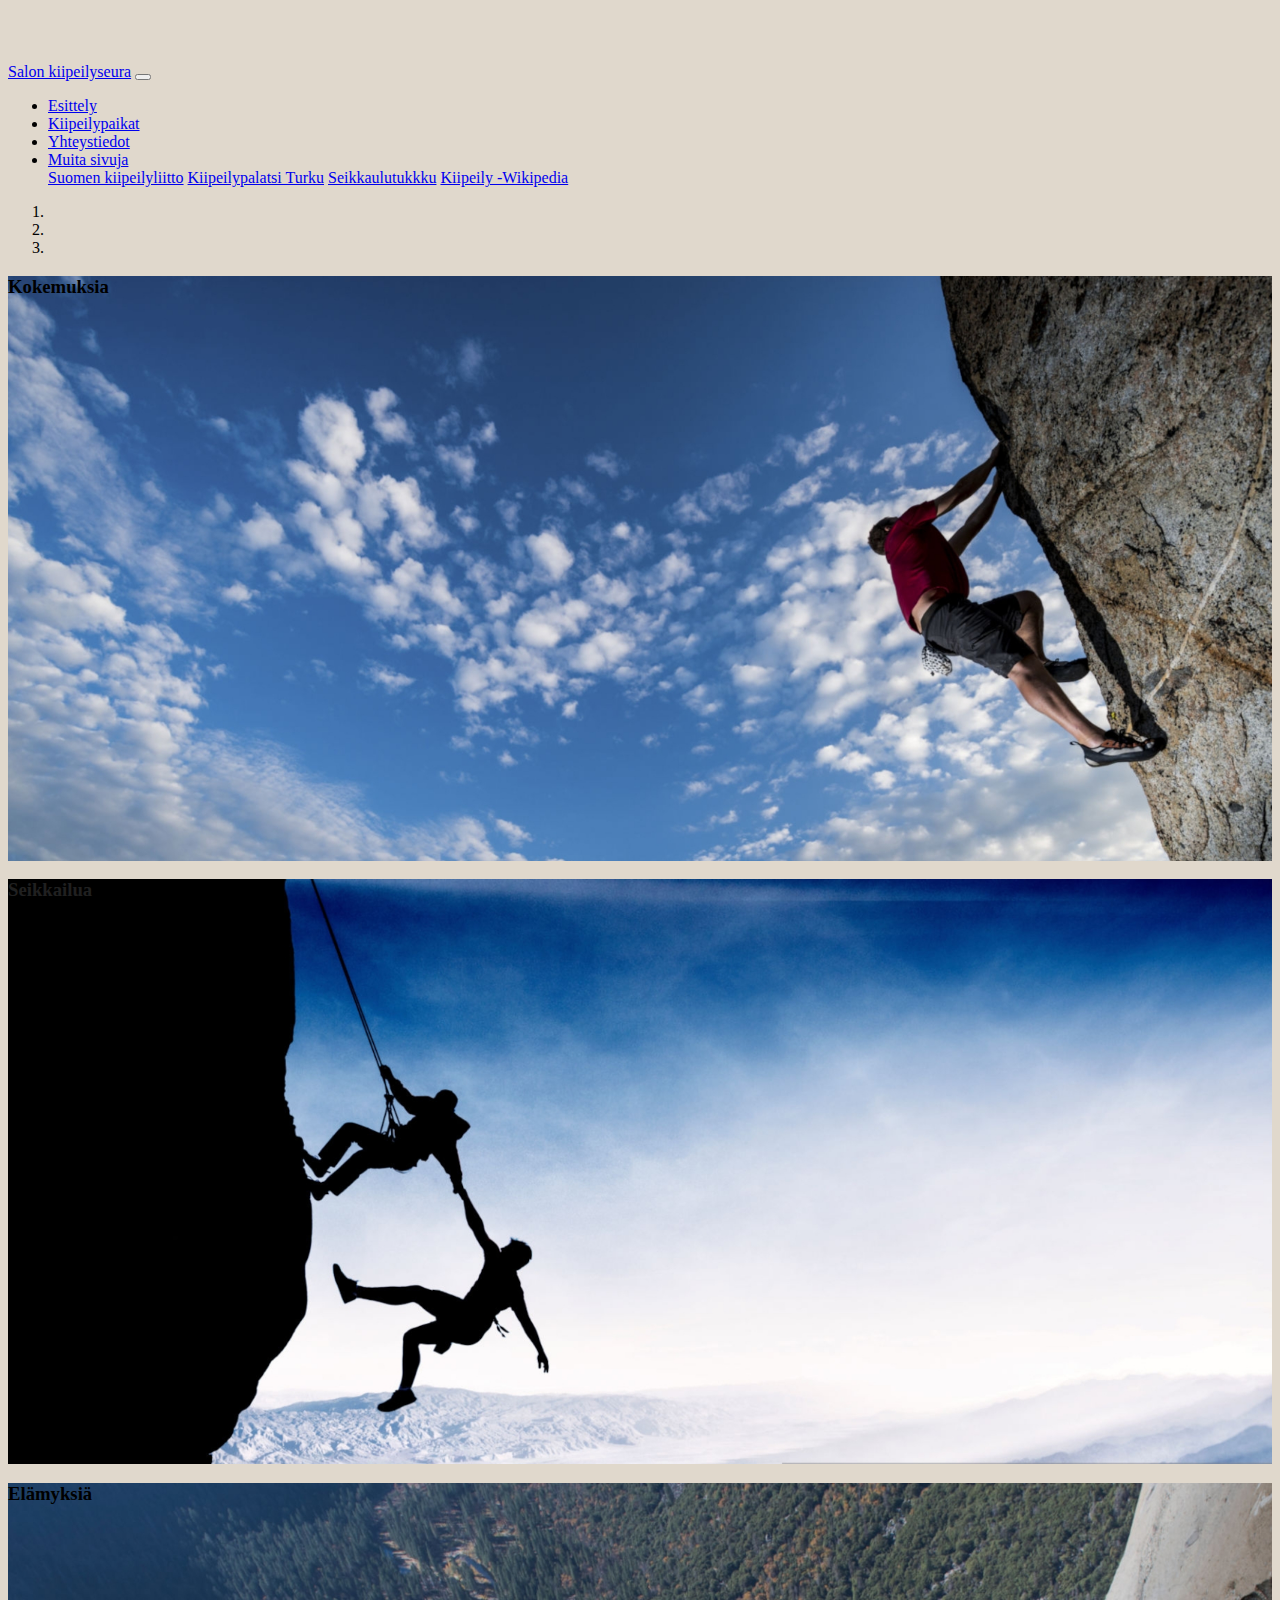
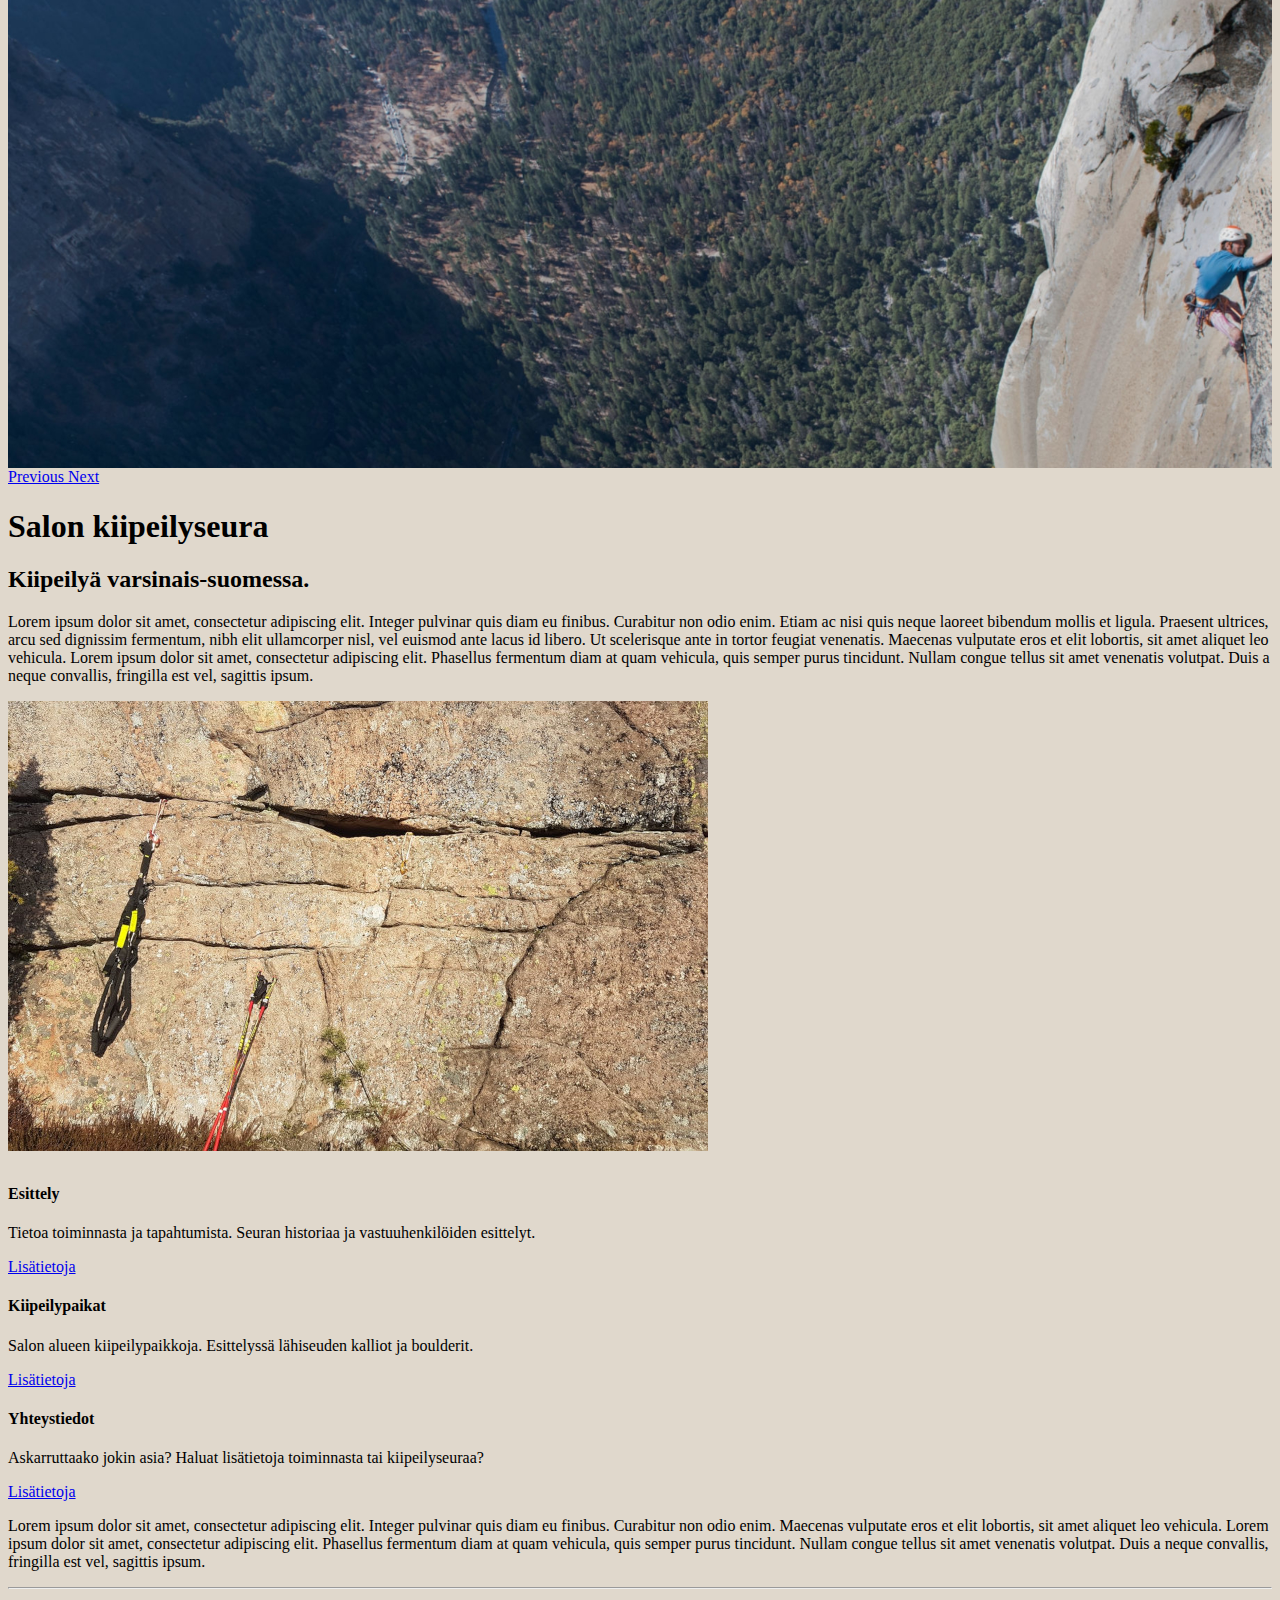
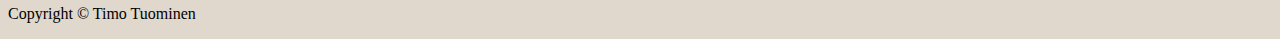
<file: index.html>
<!DOCTYPE html>
<html lang="en">

<head>

  <meta charset="utf-8">
  <meta name="viewport" content="width=device-width, initial-scale=1, shrink-to-fit=no">
  <meta name="Timo Tuominen" content="Kiipeilyseura">

  <title>Salon Kiipeilyseura</title>
  <link rel="stylesheet" href="https://cdn.jsdelivr.net/npm/bootstrap@4.5.3/dist/css/bootstrap.min.css" integrity="sha384-TX8t27EcRE3e/ihU7zmQxVncDAy5uIKz4rEkgIXeMed4M0jlfIDPvg6uqKI2xXr2" crossorigin="anonymous">
  <link href="style.css" rel="stylesheet">

</head>

<body>

  <nav class="navbar fixed-top navbar-expand-lg navbar-dark bg-success fixed-top">
    <div class="container">
      <a class="navbar-brand" href="index.html">Salon kiipeilyseura</a>
      <button class="navbar-toggler navbar-toggler-right" type="button" data-toggle="collapse" data-target="#navbarResponsive">
        <span class="navbar-toggler-icon"></span>
      </button>
      <div class="collapse navbar-collapse" id="navbarResponsive">
        <ul class="navbar-nav ml-auto">
          <li class="nav-item">
            <a class="nav-link text-white" href="esittely.html">Esittely</a>
          </li>
          <li class="nav-item">
            <a class="nav-link text-white" href="kalliot.html">Kiipeilypaikat</a>
          </li>
          <li class="nav-item">
            <a class="nav-link text-white" href="yhteystiedot.html">Yhteystiedot</a>
          </li>
          <li class="nav-item dropdown">
            <a class="nav-link dropdown-toggle text-white" href="#" id="navbarDropdownPages" data-toggle="dropdown">
              Muita sivuja
            </a>
            <div class="dropdown-menu dropdown-menu-right">
              <a class="dropdown-item" href="http://www.climbing.fi/" target="_blank">Suomen kiipeilyliitto</a>
              <a class="dropdown-item" href="https://www.kiipeilypalatsi.com/" target="_blank">Kiipeilypalatsi Turku</a>
              <a class="dropdown-item" href="https://www.seikkailutukku.fi/kiipeily" target="_blank">Seikkaulutukkku</a>
              <a class="dropdown-item" href="https://fi.wikipedia.org/wiki/Kiipeily" target="_blank">Kiipeily -Wikipedia</a>
            </div>
          </li>
        </ul>
      </div>
    </div>
  </nav>

  <header>
    <div id="carouselExampleIndicators" class="carousel slide" data-ride="carousel">
      <ol class="carousel-indicators">
        <li data-target="#carouselExampleIndicators" data-slide-to="0" class="active"></li>
        <li data-target="#carouselExampleIndicators" data-slide-to="1"></li>
        <li data-target="#carouselExampleIndicators" data-slide-to="2"></li>
      </ol>
      <div class="carousel-inner" role="listbox">
        
        <div class="carousel-item active" style="background-image: url('./kuvat/header1vedos.jpg')">
          <div class="carousel-caption d-none d-md-block">
            <h3>Kokemuksia</h3>
          </div>
        </div>
        
        <div class="carousel-item" style="background-image: url('./kuvat/header2vedos.jpg')">
          <div class="carousel-caption d-none d-md-block">
            <h3 class="slideteksti">Seikkailua</h3>
          </div>
        </div>
       
        <div class="carousel-item" style="background-image: url('./kuvat//header4vedos.jpg')">
          <div class="carousel-caption d-none d-md-block">
            <h3>Elämyksiä</h3>
          </div>
        </div>
      </div>
      <a class="carousel-control-prev" href="#carouselExampleIndicators" role="button" data-slide="prev">
        <span class="carousel-control-prev-icon"></span>
        <span class="sr-only">Previous</span>
      </a>
      <a class="carousel-control-next" href="#carouselExampleIndicators" role="button" data-slide="next">
        <span class="carousel-control-next-icon"></span>
        <span class="sr-only">Next</span>
      </a>
    </div>
  </header>

  <div class="container">

    <h1 class="my-4">Salon kiipeilyseura</h1>

    <div class="row">
      <div class="col-lg-6">
        <h2>Kiipeilyä varsinais-suomessa.</h2>
        <p>Lorem ipsum dolor sit amet, consectetur adipiscing elit. Integer pulvinar quis diam eu finibus.
           Curabitur non odio enim. Etiam ac nisi quis neque laoreet bibendum mollis et ligula. Praesent ultrices,
            arcu sed dignissim fermentum, nibh elit ullamcorper nisl, vel euismod ante lacus id libero. Ut scelerisque 
            ante in tortor feugiat venenatis. Maecenas vulputate eros et elit lobortis, sit amet aliquet leo vehicula. 
            Lorem ipsum dolor sit amet, consectetur adipiscing elit. Phasellus fermentum diam at quam vehicula, quis semper 
            purus tincidunt. Nullam congue tellus sit amet venenatis volutpat. Duis a neque convallis, fringilla est vel, sagittis ipsum. </p>
      </div>
      <div class="col-lg-6">
        <img class="img-fluid rounded" src="./kuvat/kallio1.jpg" alt="varusteita">
      </div>
    </div>

     <div class="row alarivi">
      <div class="col-lg-4 mb-4">
        <div class="card h-100">
          <h4 class="card-header">Esittely</h4>
          <div class="card-body">
            <p class="card-text">Tietoa toiminnasta ja tapahtumista. Seuran historiaa ja vastuuhenkilöiden esittelyt.</p>
          </div>
          <div class="card-footer">
            <a href="./esittely.html" class="btn btn-primary">Lisätietoja</a>
          </div>
        </div>
      </div>
      <div class="col-lg-4 mb-4">
        <div class="card h-100">
          <h4 class="card-header">Kiipeilypaikat</h4>
          <div class="card-body">
            <p class="card-text">Salon alueen kiipeilypaikkoja. Esittelyssä lähiseuden kalliot ja boulderit.</p>
          </div>
          <div class="card-footer">
            <a href="./kalliot.html" class="btn btn-primary">Lisätietoja</a>
          </div>
        </div>
      </div>
      <div class="col-lg-4 mb-4">
        <div class="card h-100">
          <h4 class="card-header">Yhteystiedot</h4>
          <div class="card-body">
            <p class="card-text">Askarruttaako jokin asia? Haluat lisätietoja toiminnasta tai kiipeilyseuraa?</p>
          </div>
          <div class="card-footer">
            <a href="./yhteystiedot.html" class="btn btn-primary">Lisätietoja</a>
          </div>
        </div>
      </div>
    </div>

    <div class="row">
      <div class="col-md-12">
        <p>Lorem ipsum dolor sit amet, consectetur adipiscing elit. Integer pulvinar quis diam eu finibus.
          Curabitur non odio enim. Maecenas vulputate eros et elit lobortis, sit amet aliquet leo vehicula. 
          Lorem ipsum dolor sit amet, consectetur adipiscing elit. Phasellus fermentum diam at quam vehicula, quis semper 
          purus tincidunt. Nullam congue tellus sit amet venenatis volutpat. Duis a neque convallis, fringilla est vel, sagittis ipsum.</p>
      </div>
    </div>

    <hr>

  </div>

  <footer class="py-4 bg-success">
    <div class="container">
      <p class="m-0 text-right text-white">Copyright &copy; Timo Tuominen</p>
    </div>
    
  </footer>

  <script src="https://code.jquery.com/jquery-3.5.1.slim.min.js" integrity="sha384-DfXdz2htPH0lsSSs5nCTpuj/zy4C+OGpamoFVy38MVBnE+IbbVYUew+OrCXaRkfj" crossorigin="anonymous"></script>
  <script src="https://cdn.jsdelivr.net/npm/bootstrap@4.5.3/dist/js/bootstrap.bundle.min.js" integrity="sha384-ho+j7jyWK8fNQe+A12Hb8AhRq26LrZ/JpcUGGOn+Y7RsweNrtN/tE3MoK7ZeZDyx" crossorigin="anonymous"></script>

</body>

</html>
</file>
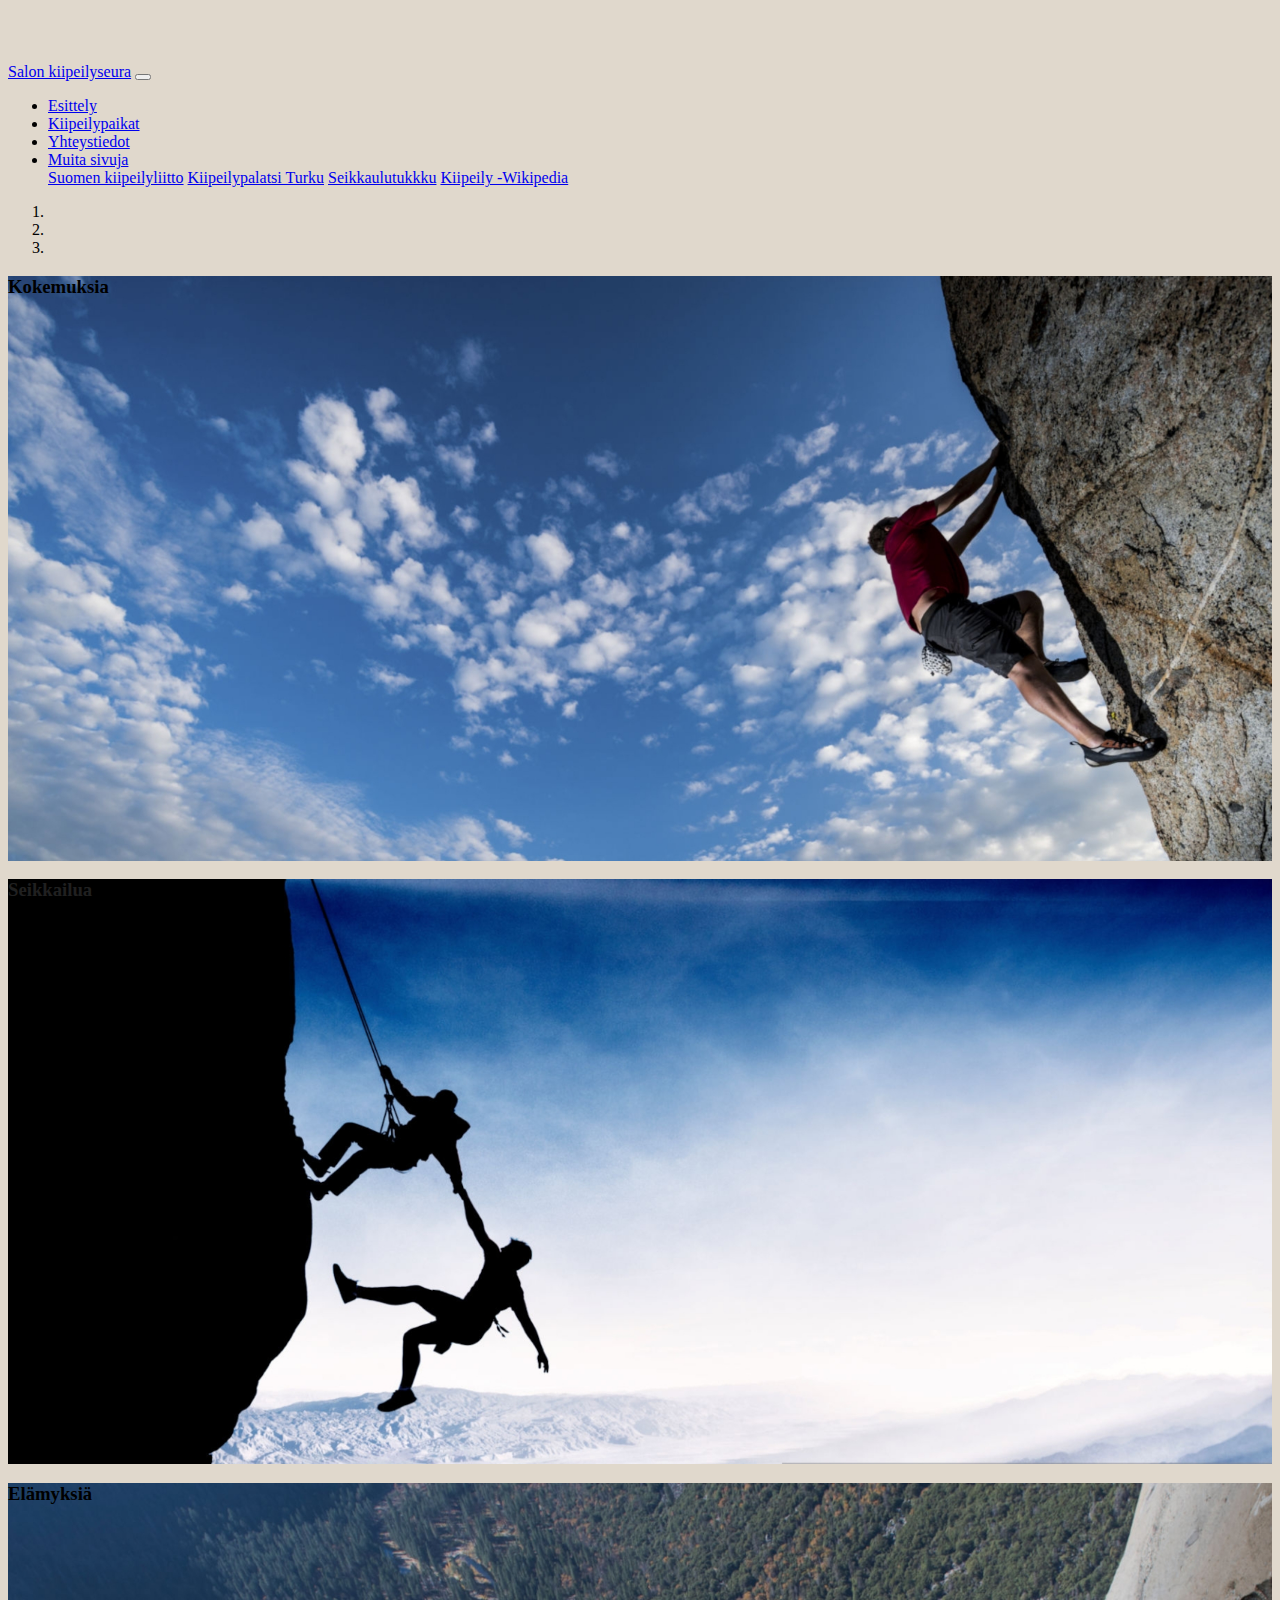
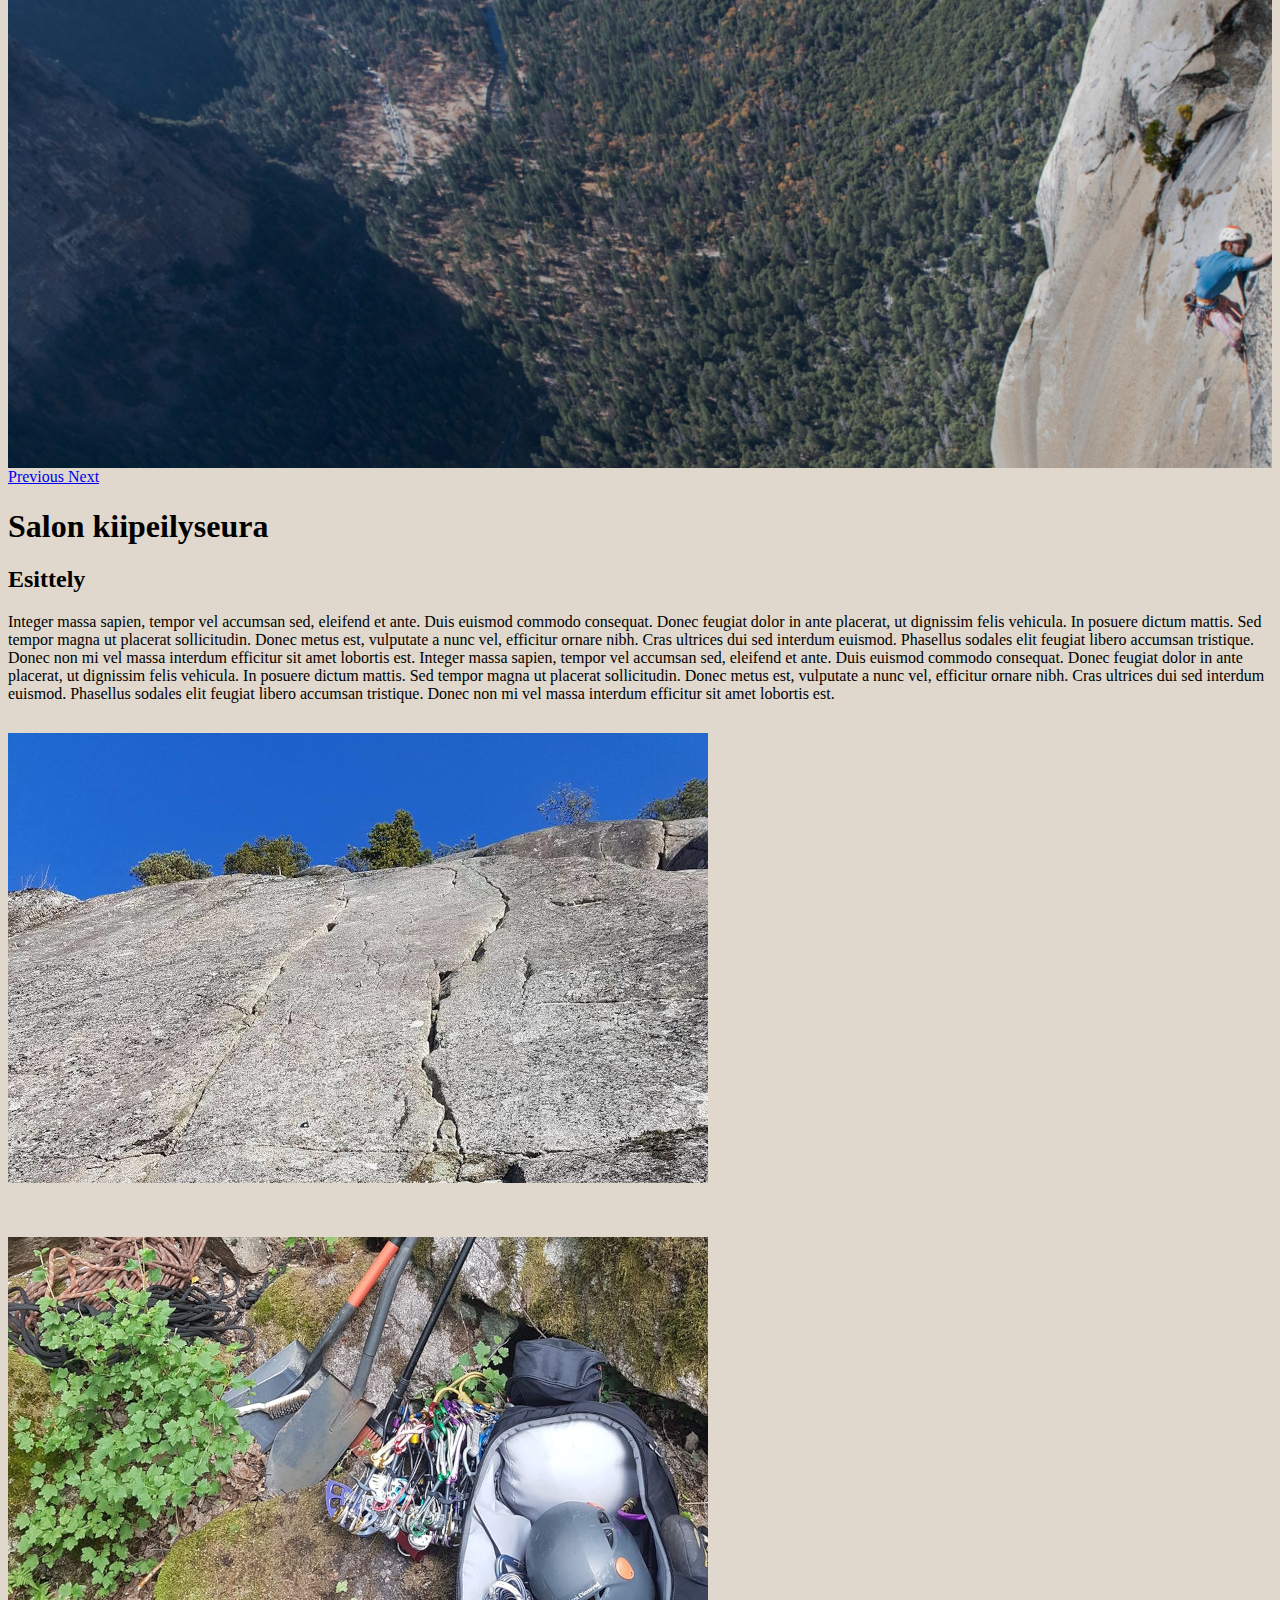
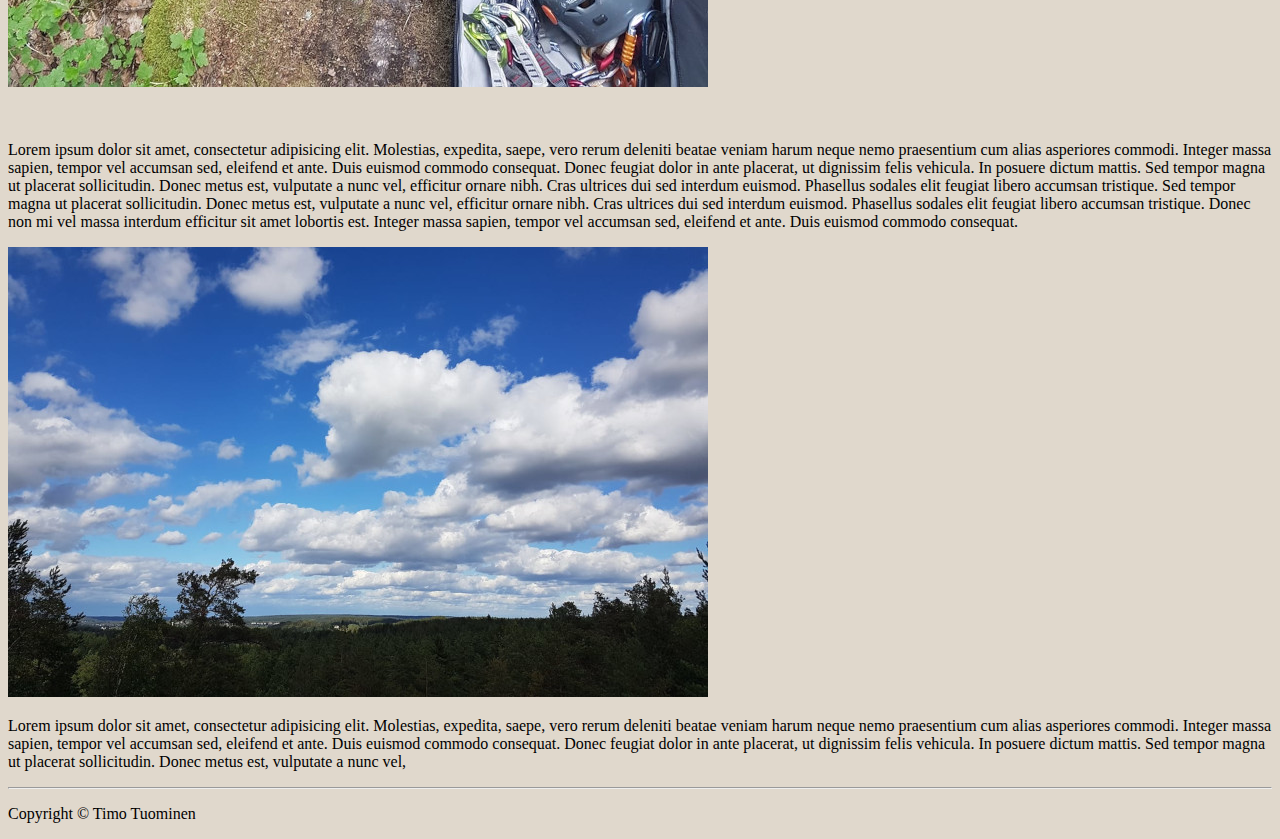
<file: esittely.html>
<!DOCTYPE html>
<html lang="en">

<head>

  <meta charset="utf-8">
  <meta name="viewport" content="width=device-width, initial-scale=1, shrink-to-fit=no">
  <meta name="Timo Tuominen" content="Kiipeilyseura">

  <title>Salon Kiipeilyseura</title>
  <link rel="stylesheet" href="https://cdn.jsdelivr.net/npm/bootstrap@4.5.3/dist/css/bootstrap.min.css" integrity="sha384-TX8t27EcRE3e/ihU7zmQxVncDAy5uIKz4rEkgIXeMed4M0jlfIDPvg6uqKI2xXr2" crossorigin="anonymous">
  <link href="style.css" rel="stylesheet">

</head>

<body>

  <nav class="navbar fixed-top navbar-expand-lg navbar-dark bg-success fixed-top">
    <div class="container">
      <a class="navbar-brand" href="index.html">Salon kiipeilyseura</a>
      <button class="navbar-toggler navbar-toggler-right" type="button" data-toggle="collapse" data-target="#navbarResponsive">
        <span class="navbar-toggler-icon"></span>
      </button>
      <div class="collapse navbar-collapse" id="navbarResponsive">
        <ul class="navbar-nav ml-auto">
          <li class="nav-item">
            <a class="nav-link text-white" href="esittely.html">Esittely</a>
          </li>
          <li class="nav-item">
            <a class="nav-link text-white" href="kalliot.html">Kiipeilypaikat</a>
          </li>
          <li class="nav-item">
            <a class="nav-link text-white" href="yhteystiedot.html">Yhteystiedot</a>
          </li>
          <li class="nav-item dropdown">
            <a class="nav-link dropdown-toggle text-white" href="#" id="navbarDropdownPages" data-toggle="dropdown">
              Muita sivuja
            </a>
            <div class="dropdown-menu dropdown-menu-right">
              <a class="dropdown-item" href="http://www.climbing.fi/" target="_blank">Suomen kiipeilyliitto</a>
              <a class="dropdown-item" href="https://www.kiipeilypalatsi.com/" target="_blank">Kiipeilypalatsi Turku</a>
              <a class="dropdown-item" href="https://www.seikkailutukku.fi/kiipeily" target="_blank">Seikkaulutukkku</a>
              <a class="dropdown-item" href="https://fi.wikipedia.org/wiki/Kiipeily" target="_blank">Kiipeily -Wikipedia</a>
            </div>
          </li>
        </ul>
      </div>
    </div>
  </nav>

  <header>
    <div id="carouselExampleIndicators" class="carousel slide" data-ride="carousel">
      <ol class="carousel-indicators">
        <li data-target="#carouselExampleIndicators" data-slide-to="0" class="active"></li>
        <li data-target="#carouselExampleIndicators" data-slide-to="1"></li>
        <li data-target="#carouselExampleIndicators" data-slide-to="2"></li>
      </ol>
      <div class="carousel-inner" role="listbox">

        <div class="carousel-item active" style="background-image: url('./kuvat/header1vedos.jpg')">
          <div class="carousel-caption d-none d-md-block">
            <h3>Kokemuksia</h3>
          </div>
        </div>
        
        <div class="carousel-item" style="background-image: url('./kuvat/header2vedos.jpg')">
          <div class="carousel-caption d-none d-md-block">
            <h3 class="slideteksti">Seikkailua</h3>
          </div>
        </div>
   
        <div class="carousel-item" style="background-image: url('./kuvat//header4vedos.jpg')">
          <div class="carousel-caption d-none d-md-block">
            <h3>Elämyksiä</h3>
          </div>
        </div>
      </div>
      <a class="carousel-control-prev" href="#carouselExampleIndicators" role="button" data-slide="prev">
        <span class="carousel-control-prev-icon"></span>
        <span class="sr-only">Previous</span>
      </a>
      <a class="carousel-control-next" href="#carouselExampleIndicators" role="button" data-slide="next">
        <span class="carousel-control-next-icon"></span>
        <span class="sr-only">Next</span>
      </a>
    </div>
  </header>



  <div class="container">

    <h1 class="my-4">Salon kiipeilyseura</h1>

    <div class="row">
      <div class="col-lg-12">
        <h2>Esittely</h2>           
        <p class="vasenkolumni">Integer massa sapien, tempor vel accumsan sed, eleifend et ante. Duis euismod commodo consequat. Donec feugiat dolor in ante placerat,
           ut dignissim felis vehicula. In posuere dictum mattis. Sed tempor magna ut placerat sollicitudin. Donec metus est, vulputate a nunc vel,
            efficitur ornare nibh. Cras ultrices dui sed interdum euismod. Phasellus sodales elit feugiat libero accumsan tristique.
             Donec non mi vel massa interdum efficitur sit amet lobortis est. Integer massa sapien, tempor vel accumsan sed, eleifend et ante. Duis euismod commodo consequat. Donec feugiat dolor in ante placerat,
             ut dignissim felis vehicula. In posuere dictum mattis. Sed tempor magna ut placerat sollicitudin. Donec metus est, vulputate a nunc vel,
              efficitur ornare nibh. Cras ultrices dui sed interdum euismod. Phasellus sodales elit feugiat libero accumsan tristique.
               Donec non mi vel massa interdum efficitur sit amet lobortis est.</p>
      </div>
      
    </div>
    <div class="row">
      <div class="col-lg-6 vasendiv">
                   
        <p><img class="img-fluid rounded" src="./kuvat/Kallio3.jpg" alt="kallio3"></p>
      </div>
      <div class="col-lg-6 oikeadiv">
        <p><img class="img-fluid rounded" src="./kuvat/varusteita1.jpg" alt="varusteita"></p>
      </div>
    </div>

    <div class="row mb-4">
      <div class="col-md-8">
        <p>Lorem ipsum dolor sit amet, consectetur adipisicing elit. Molestias, expedita, saepe, vero rerum deleniti beatae veniam harum neque nemo praesentium cum alias asperiores commodi.
          Integer massa sapien, tempor vel accumsan sed, eleifend et ante. Duis euismod commodo consequat. Donec feugiat dolor in ante placerat,
           ut dignissim felis vehicula. In posuere dictum mattis. Sed tempor magna ut placerat sollicitudin. Donec metus est, vulputate a nunc vel,
            efficitur ornare nibh. Cras ultrices dui sed interdum euismod. Phasellus sodales elit feugiat libero accumsan tristique.
            Sed tempor magna ut placerat sollicitudin. Donec metus est, vulputate a nunc vel,
              efficitur ornare nibh. Cras ultrices dui sed interdum euismod. Phasellus sodales elit feugiat libero accumsan tristique.
              Donec non mi vel massa interdum efficitur sit amet lobortis est. Integer massa sapien, tempor vel accumsan sed, eleifend et ante. Duis euismod commodo consequat.
        </p>
      </div>
      <div class="col-md-4">
        <p><img class="img-fluid rounded" src="./kuvat/maisema1.jpg" alt="maisema"></p>
      </div>
    </div>

    <div class="row">
      <div class="col-lg-12">
        <p>Lorem ipsum dolor sit amet, consectetur adipisicing elit. Molestias, expedita, saepe, vero rerum deleniti beatae veniam harum neque nemo praesentium cum alias asperiores commodi.
          Integer massa sapien, tempor vel accumsan sed, eleifend et ante. Duis euismod commodo consequat. Donec feugiat dolor in ante placerat,
           ut dignissim felis vehicula. In posuere dictum mattis. Sed tempor magna ut placerat sollicitudin. Donec metus est, vulputate a nunc vel,
        </p>
      </div>
    </div>

    <hr>

  </div>
 
  <footer class="py-4 bg-success">
    <div class="container">
      <p class="m-0 text-right text-white">Copyright &copy; Timo Tuominen</p>
    </div>
  </footer>

 
  <script src="https://code.jquery.com/jquery-3.5.1.slim.min.js" integrity="sha384-DfXdz2htPH0lsSSs5nCTpuj/zy4C+OGpamoFVy38MVBnE+IbbVYUew+OrCXaRkfj" crossorigin="anonymous"></script>
  <script src="https://cdn.jsdelivr.net/npm/bootstrap@4.5.3/dist/js/bootstrap.bundle.min.js" integrity="sha384-ho+j7jyWK8fNQe+A12Hb8AhRq26LrZ/JpcUGGOn+Y7RsweNrtN/tE3MoK7ZeZDyx" crossorigin="anonymous"></script>

</body>

</html>
</file>
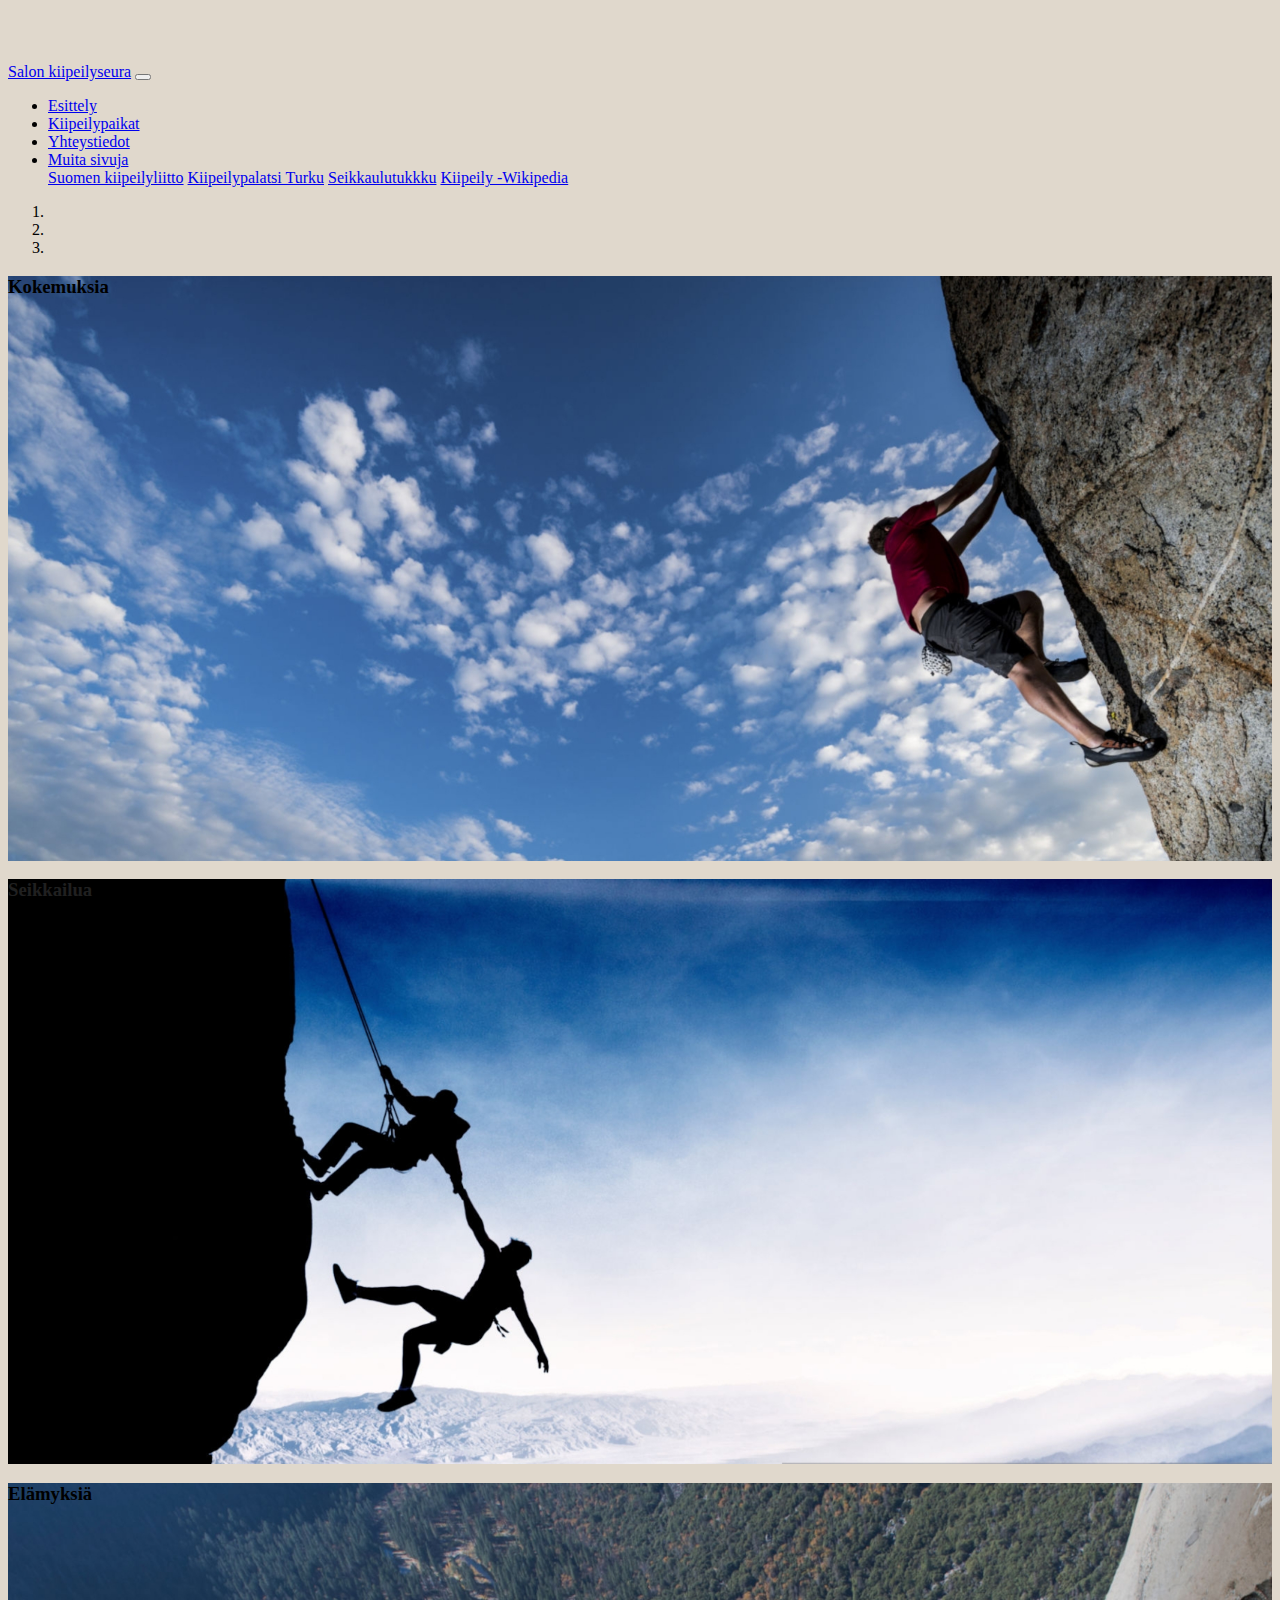
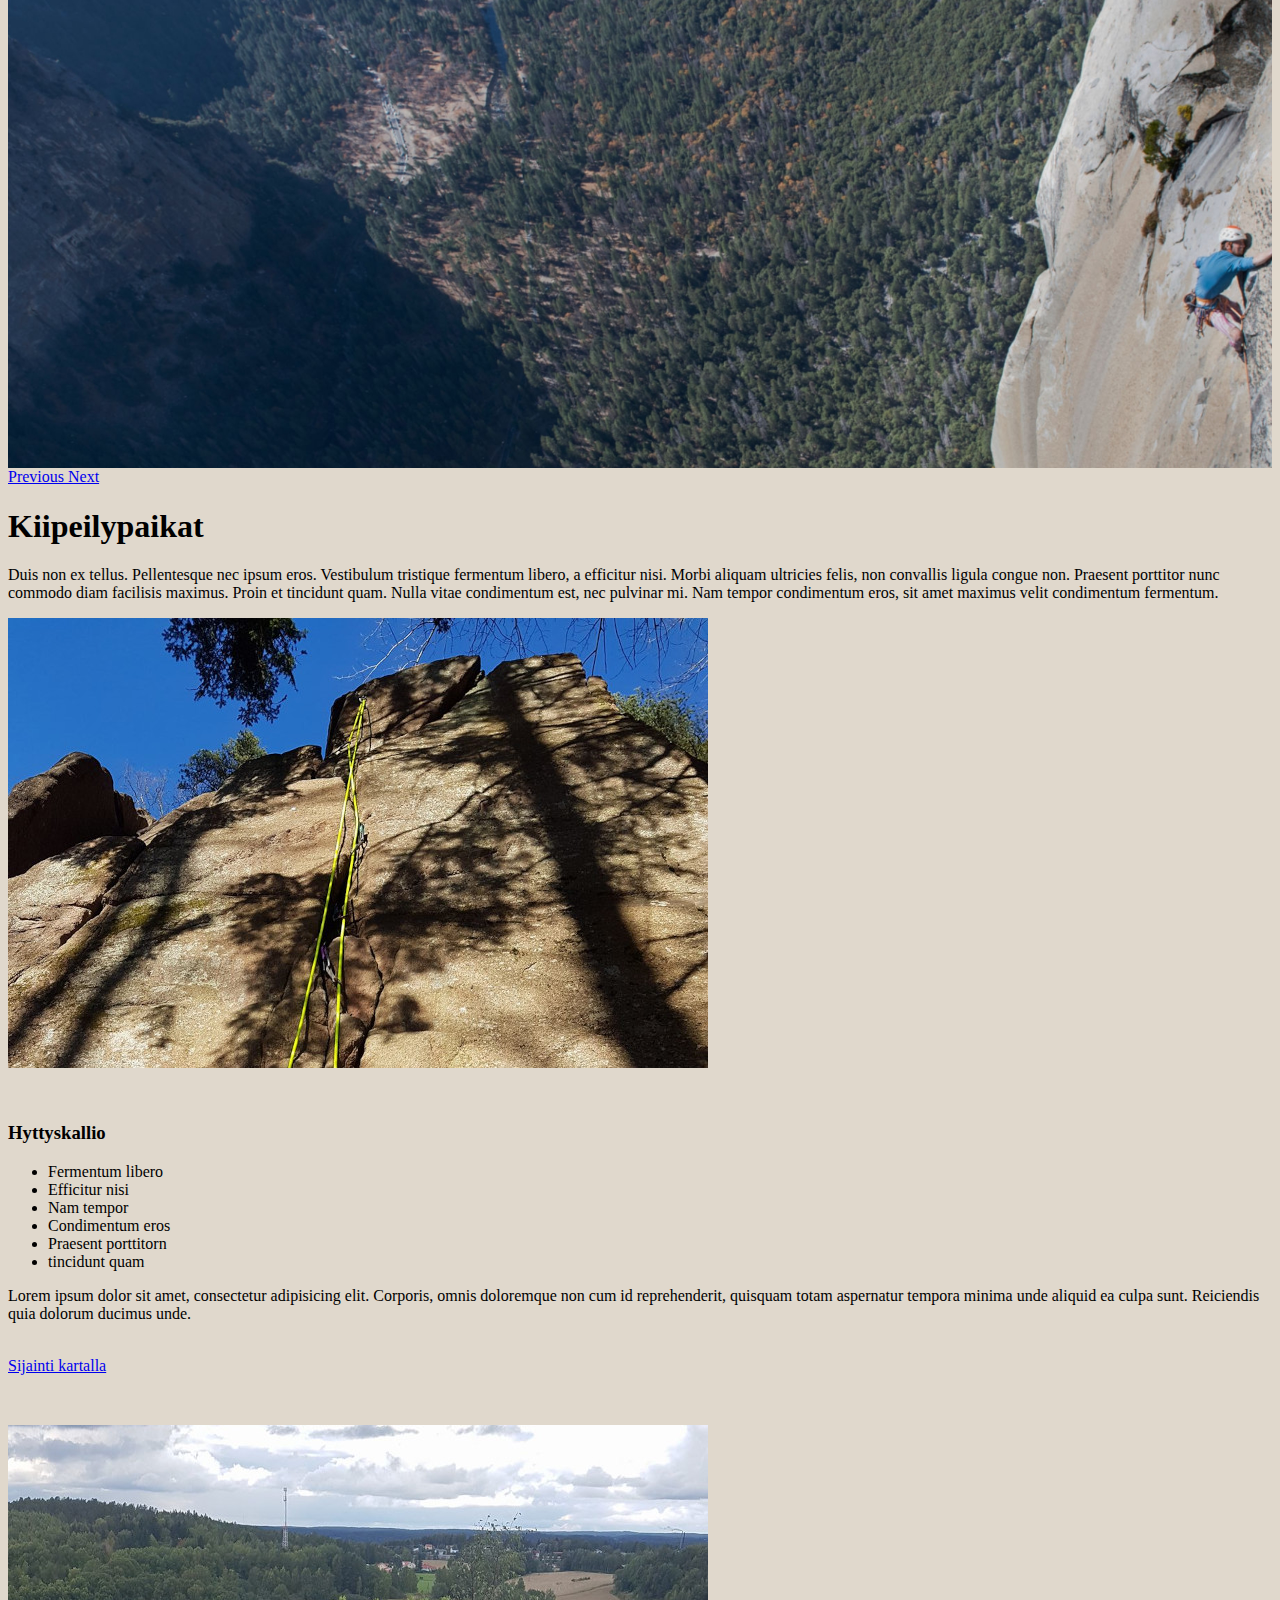
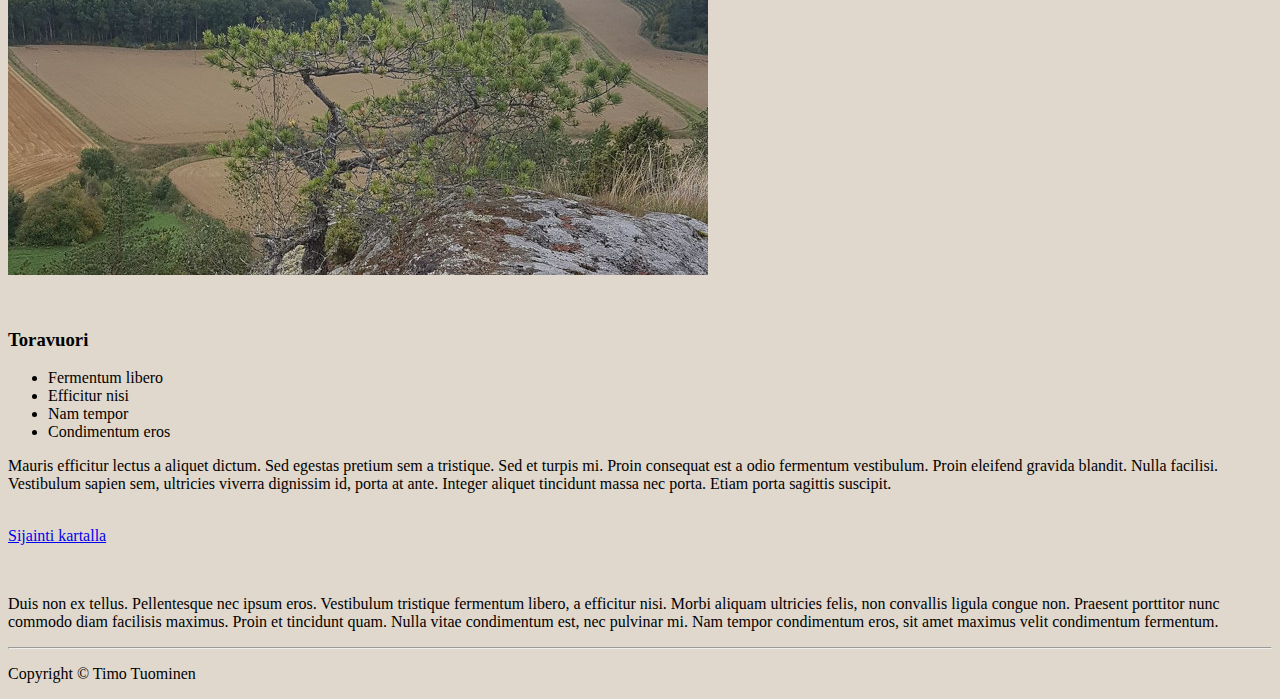
<file: kalliot.html>
<!DOCTYPE html>
<html lang="en">

<head>

  <meta charset="utf-8">
  <meta name="viewport" content="width=device-width, initial-scale=1, shrink-to-fit=no">
  <meta name="Timo Tuominen" content="Kiipeilyseura">

  <title>Salon Kiipeilyseura</title>
  <link rel="stylesheet" href="https://cdn.jsdelivr.net/npm/bootstrap@4.5.3/dist/css/bootstrap.min.css" integrity="sha384-TX8t27EcRE3e/ihU7zmQxVncDAy5uIKz4rEkgIXeMed4M0jlfIDPvg6uqKI2xXr2" crossorigin="anonymous">
  <link href="style.css" rel="stylesheet">

</head>

<body>

  <nav class="navbar fixed-top navbar-expand-lg navbar-dark bg-success fixed-top">
    <div class="container">
      <a class="navbar-brand" href="index.html">Salon kiipeilyseura</a>
      <button class="navbar-toggler navbar-toggler-right" type="button" data-toggle="collapse" data-target="#navbarResponsive">
        <span class="navbar-toggler-icon"></span>
      </button>
      <div class="collapse navbar-collapse" id="navbarResponsive">
        <ul class="navbar-nav ml-auto">
          <li class="nav-item">
            <a class="nav-link text-white" href="esittely.html">Esittely</a>
          </li>
          <li class="nav-item">
            <a class="nav-link text-white" href="kalliot.html">Kiipeilypaikat</a>
          </li>
          <li class="nav-item">
            <a class="nav-link text-white" href="yhteystiedot.html">Yhteystiedot</a>
          </li>
          <li class="nav-item dropdown">
            <a class="nav-link dropdown-toggle text-white" href="#" id="navbarDropdownPages" data-toggle="dropdown">
              Muita sivuja
            </a>
            <div class="dropdown-menu dropdown-menu-right">
              <a class="dropdown-item" href="http://www.climbing.fi/" target="_blank">Suomen kiipeilyliitto</a>
              <a class="dropdown-item" href="https://www.kiipeilypalatsi.com/" target="_blank">Kiipeilypalatsi Turku</a>
              <a class="dropdown-item" href="https://www.seikkailutukku.fi/kiipeily" target="_blank">Seikkaulutukkku</a>
              <a class="dropdown-item" href="https://fi.wikipedia.org/wiki/Kiipeily" target="_blank">Kiipeily -Wikipedia</a>
            </div>
          </li>
        </ul>
      </div>
    </div>
  </nav>

  <header>
    <div id="carouselExampleIndicators" class="carousel slide" data-ride="carousel">
      <ol class="carousel-indicators">
        <li data-target="#carouselExampleIndicators" data-slide-to="0" class="active"></li>
        <li data-target="#carouselExampleIndicators" data-slide-to="1"></li>
        <li data-target="#carouselExampleIndicators" data-slide-to="2"></li>
      </ol>
      <div class="carousel-inner" role="listbox">
       
        <div class="carousel-item active" style="background-image: url('./kuvat/header1vedos.jpg')">
          <div class="carousel-caption d-none d-md-block">
            <h3>Kokemuksia</h3>
          </div>
        </div>
        
        <div class="carousel-item" style="background-image: url('./kuvat/header2vedos.jpg')">
          <div class="carousel-caption d-none d-md-block">
            <h3 class="slideteksti">Seikkailua</h3>
          </div>
        </div>
        
        <div class="carousel-item" style="background-image: url('./kuvat//header4vedos.jpg')">
          <div class="carousel-caption d-none d-md-block">
            <h3>Elämyksiä</h3>
          </div>
        </div>
      </div>
      <a class="carousel-control-prev" href="#carouselExampleIndicators" role="button" data-slide="prev">
        <span class="carousel-control-prev-icon"></span>
        <span class="sr-only">Previous</span>
      </a>
      <a class="carousel-control-next" href="#carouselExampleIndicators" role="button" data-slide="next">
        <span class="carousel-control-next-icon"></span>
        <span class="sr-only">Next</span>
      </a>
    </div>
  </header>

 
  <div class="container">

    <h1 class="my-4">Kiipeilypaikat</h1>

    <div class="row">
      <div class="col-lg-12">
        <p>Duis non ex tellus. Pellentesque nec ipsum eros. Vestibulum tristique fermentum libero, a efficitur nisi. Morbi aliquam ultricies felis, non convallis ligula congue non.
           Praesent porttitor nunc commodo diam facilisis maximus. Proin et tincidunt quam. Nulla vitae condimentum est, nec pulvinar mi. Nam tempor condimentum eros, sit amet maximus velit condimentum fermentum. </p>
      </div>
    </div>

    <div class="row">
      <div class="col-lg-6 kalliodiv">
        <img class="img-fluid rounded" src="./kuvat/Kallio2.jpg" alt="kallio2">
      </div>
      <div class="col-lg-6 kalliodiv">
        <h3>Hyttyskallio</h3>
        <ul>
          <li>Fermentum libero </li>
          <li>Efficitur nisi</li>
          <li>Nam tempor</li>
          <li>Condimentum eros</li>
          <li>Praesent porttitorn</li>
          <li>tincidunt quam</li>
        </ul>
        <p>Lorem ipsum dolor sit amet, consectetur adipisicing elit. Corporis, omnis doloremque non cum id reprehenderit, quisquam totam aspernatur tempora minima unde aliquid ea culpa sunt. Reiciendis quia dolorum ducimus unde.</p>
        <p>
          <br>
          <a href="https://www.google.fi/maps/search/hyttyskallio+salo/@60.3590473,23.1378265,15.89z" target="_blank" class="btn btn-success">Sijainti kartalla</a>
        </p>
      </div>
     
    </div>

    <div class="row">
      <div class="col-lg-6 kalliodiv">
        <img class="img-fluid rounded" src="./kuvat/kallio4.jpg" alt="kallio4">
      </div>
      <div class="col-lg-6 kalliodiv">
        <h3>Toravuori</h3>
        <ul>
          <li>Fermentum libero </li>
          <li>Efficitur nisi</li>
          <li>Nam tempor</li>
          <li>Condimentum eros</li>
        </ul>
        <p>Mauris efficitur lectus a aliquet dictum. Sed egestas pretium sem a tristique. Sed et turpis mi. Proin consequat est a odio fermentum vestibulum.
           Proin eleifend gravida blandit. Nulla facilisi. Vestibulum sapien sem, ultricies viverra dignissim id, porta at ante. Integer aliquet tincidunt massa nec porta. Etiam porta sagittis suscipit.</p>
        <p>
          <br>
            <a href="https://www.google.fi/maps/place/Toravuori,+21200+Raisio/@60.4996884,22.1431074,15z/data=!3m1!4b1!4m5!3m4!1s0x468b8991fd228123:0x25c9565d0a612bb4!8m2!3d60.4996892!4d22.1518621" target="_blank" class="btn btn-success">Sijainti kartalla</a>
        </p>
      </div>
     
    </div>
    <div class="row">
      <div class="col-lg-12">
        <p>Duis non ex tellus. Pellentesque nec ipsum eros. Vestibulum tristique fermentum libero, a efficitur nisi. Morbi aliquam ultricies felis, non convallis ligula congue non.
           Praesent porttitor nunc commodo diam facilisis maximus. Proin et tincidunt quam. Nulla vitae condimentum est, nec pulvinar mi. Nam tempor condimentum eros, sit amet maximus velit condimentum fermentum. </p>
      </div>
    </div>

    <hr>

  </div>

  <footer class="py-4 bg-success">
    <div class="container">
      <p class="m-0 text-right text-white">Copyright &copy; Timo Tuominen</p>
    </div>
  </footer>

 
  <script src="https://code.jquery.com/jquery-3.5.1.slim.min.js" integrity="sha384-DfXdz2htPH0lsSSs5nCTpuj/zy4C+OGpamoFVy38MVBnE+IbbVYUew+OrCXaRkfj" crossorigin="anonymous"></script>
  <script src="https://cdn.jsdelivr.net/npm/bootstrap@4.5.3/dist/js/bootstrap.bundle.min.js" integrity="sha384-ho+j7jyWK8fNQe+A12Hb8AhRq26LrZ/JpcUGGOn+Y7RsweNrtN/tE3MoK7ZeZDyx" crossorigin="anonymous"></script>

</body>

</html>
</file>
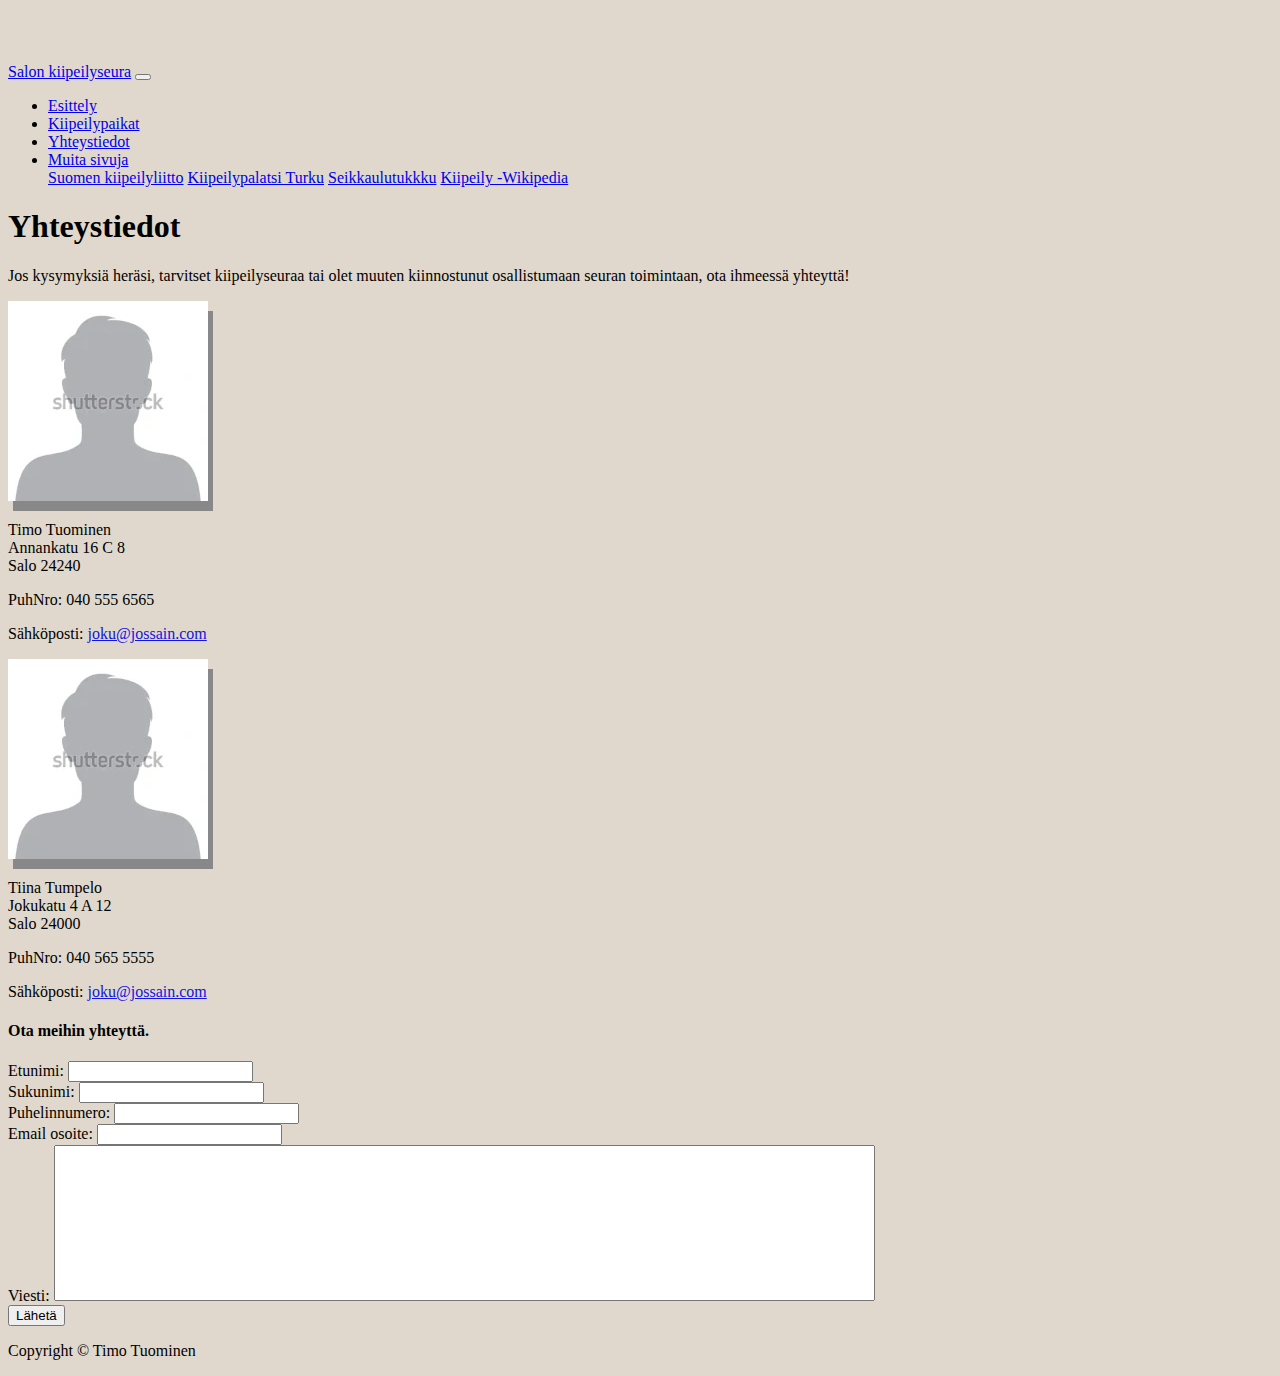
<file: yhteystiedot.html>
<!DOCTYPE html>
<html lang="en">

<head>

  <meta charset="utf-8">
  <meta name="viewport" content="width=device-width, initial-scale=1, shrink-to-fit=no">
  <meta name="Timo Tuominen" content="Kiipeilyseura">

  <title>Salon Kiipeilyseura</title>
  <link rel="stylesheet" href="https://cdn.jsdelivr.net/npm/bootstrap@4.5.3/dist/css/bootstrap.min.css" integrity="sha384-TX8t27EcRE3e/ihU7zmQxVncDAy5uIKz4rEkgIXeMed4M0jlfIDPvg6uqKI2xXr2" crossorigin="anonymous">
  <link href="style.css" rel="stylesheet">

</head>

<body>

<nav class="navbar fixed-top navbar-expand-lg navbar-dark bg-success fixed-top">
  <div class="container">
    <a class="navbar-brand" href="index.html">Salon kiipeilyseura</a>
    <button class="navbar-toggler navbar-toggler-right" type="button" data-toggle="collapse" data-target="#navbarResponsive">
      <span class="navbar-toggler-icon"></span>
    </button>
    <div class="collapse navbar-collapse" id="navbarResponsive">
      <ul class="navbar-nav ml-auto">
        <li class="nav-item">
          <a class="nav-link text-white" href="esittely.html">Esittely</a>
        </li>
        <li class="nav-item">
          <a class="nav-link text-white" href="kalliot.html">Kiipeilypaikat</a>
        </li>
        <li class="nav-item">
          <a class="nav-link text-white" href="yhteystiedot.html">Yhteystiedot</a>
        </li>
        <li class="nav-item dropdown">
          <a class="nav-link dropdown-toggle text-white" href="#" id="navbarDropdownPages" data-toggle="dropdown">
            Muita sivuja
          </a>
          <div class="dropdown-menu dropdown-menu-right">
            <a class="dropdown-item" href="http://www.climbing.fi/" target="_blank">Suomen kiipeilyliitto</a>
            <a class="dropdown-item" href="https://www.kiipeilypalatsi.com/" target="_blank">Kiipeilypalatsi Turku</a>
            <a class="dropdown-item" href="https://www.seikkailutukku.fi/kiipeily" target="_blank">Seikkaulutukkku</a>
            <a class="dropdown-item" href="https://fi.wikipedia.org/wiki/Kiipeily" target="_blank">Kiipeily -Wikipedia</a>
          </div>
        </li>
      </ul>
    </div>
  </div>
</nav>

  <div class="container">

    <h1 class="mt-4 mb-3">Yhteystiedot</h1>

    <div class="row">
      <div class="col-lg-6">
        <p>
          Jos kysymyksiä heräsi, tarvitset kiipeilyseuraa tai olet muuten kiinnostunut osallistumaan seuran toimintaan, ota ihmeessä yhteyttä!
        </p>
      </div>
    </div>

    <div class="row">
      <div class="col-lg-2">
        
        <p>
          <img class="img-fluid rounded siluetti" src="./kuvat/silhouette1.webp" alt="siluetti">
        </p>
      </div>
     
      <div class="col-lg-2 mb-4">
        
        <p>
          Timo Tuominen<br>
          Annankatu 16 C 8<br>
          Salo 24240<br>
        </p>
        <p>
          PuhNro: 040 555 6565
        </p>
        <p>
          Sähköposti:
          <a class="vaihto" href="mailto:joku@ejossain.com">joku@jossain.com
          </a>
        </p>
      </div>
      <div class="col-lg-2">
        <p>
          <img class="img-fluid rounded siluetti" src="./kuvat/silhouette1.webp" alt="siluetti">
        </p>
      </div>
     
      <div class="col-lg-2 mb-4">
        <p>
          Tiina Tumpelo<br>
          Jokukatu 4 A 12<br>
          Salo 24000<br>
        </p>
        <p>
          PuhNro: 040 565 5555
        </p>
        <p>
          Sähköposti:
          <a class="vaihto" href="mailto:joku@ejossain.com">joku@jossain.com
          </a>
        </p>
      </div>
      
    </div>

    <div class="row">
      <div class="col-lg-8 mb-4">
        <h4>Ota meihin yhteyttä.</h4>
        <form name="sentMessage" id="contactForm">
          <div class="control-group form-group">
            <div class="controls">
              <label>Etunimi:</label>
              <input type="text" class="form-control" id="etunimi" required data-validation-required-message="Ole hyvä ja lisää etunimi">
              
            </div>
            <div class="controls">
              <label>Sukunimi:</label>
              <input type="text" class="form-control" id="sukunimi" required data-validation-required-message="Ole hyvä ja lisää sukunimi">
              
            </div>
          </div>
          <div class="control-group form-group">
            <div class="controls">
              <label>Puhelinnumero:</label>
              <input type="tel" class="form-control" id="puhrno" required data-validation-required-message="Ole hyvä ja lisää puhelinnumero">
            </div>
          </div>
          <div class="control-group form-group">
            <div class="controls">
              <label>Email osoite:</label>
              <input type="email" class="form-control" id="email" required data-validation-required-message="Ole hyvä ja lisää sähköpostiosoite">
            </div>
          </div>
          <div class="control-group form-group">
            <div class="controls">
              <label>Viesti:</label>
              <textarea rows="10" cols="100" class="form-control" id="Viesti" required data-validation-required-message="Ole hyvä ja lisää viesti" maxlength="500" style="resize:none"></textarea>
            </div>
          </div>
          
          <button type="submit" class="btn btn-primary" id="laheta">Lähetä</button>
        </form>
      </div>

    </div>
   
  </div>

  <footer class="py-4 bg-success">
    <div class="container">
      <p class="m-0 text-right text-white">Copyright &copy; Timo Tuominen</p>
    </div>
  
  </footer>

  <script src="https://code.jquery.com/jquery-3.5.1.slim.min.js" integrity="sha384-DfXdz2htPH0lsSSs5nCTpuj/zy4C+OGpamoFVy38MVBnE+IbbVYUew+OrCXaRkfj" crossorigin="anonymous"></script>
  <script src="https://cdn.jsdelivr.net/npm/bootstrap@4.5.3/dist/js/bootstrap.bundle.min.js" integrity="sha384-ho+j7jyWK8fNQe+A12Hb8AhRq26LrZ/JpcUGGOn+Y7RsweNrtN/tE3MoK7ZeZDyx" crossorigin="anonymous"></script>

</body>

</html>
</file>
<file: style.css>
body {
background-color: rgb(224, 216, 204);
  padding-top: 55px;
}

.carousel-item {
  height: 65vh;
  min-height: 300px;
  background: no-repeat center center scroll;
  background-size: cover;
}
.slideteksti{
    color: rgb(32, 32, 32);
    
}
.alarivi{
    margin-top: 30px;
}
.oikeakolumni{
  margin-top: 47px;
  margin-bottom: 30px;
}
.vasenkolumni{
  margin-bottom: 30px;
}
.oikeadiv{
  margin-bottom: 50px;
}
.vasendiv{
  margin-bottom: 50px;
}
.kalliodiv{
  margin-bottom: 50px;
}
.siluetti{
  box-shadow: 5px 10px #888888;
}
.vaihto{
  transition: color .5s linear;
  color: rgb(19, 19, 228);
}
.vaihto:hover{
  color: rgb(241, 7, 7);
}
</file>
